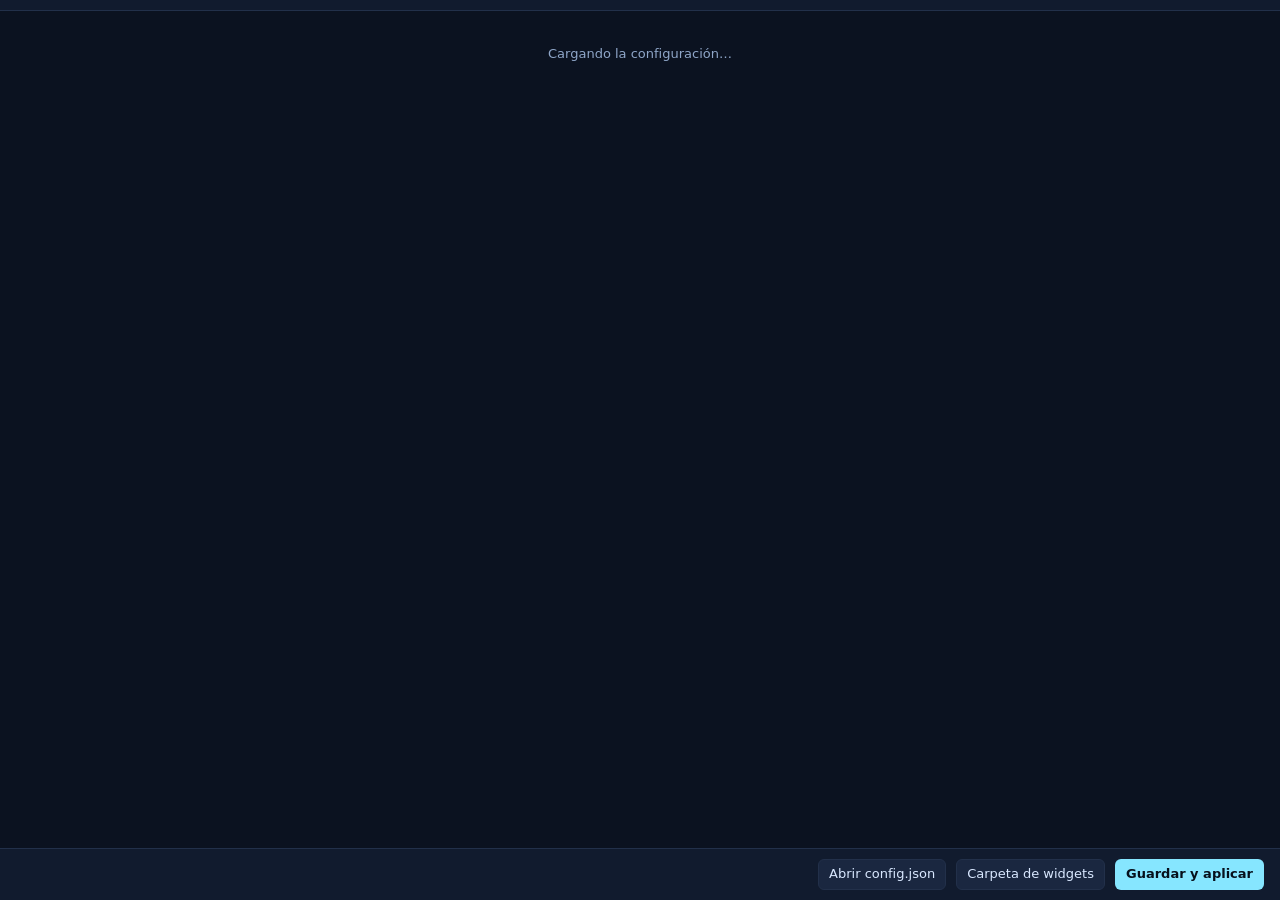
<file: src/Escritorio/integrados/ajustes/index.html>
<!doctype html>
<html lang="es">
<head>
  <meta charset="utf-8">
  <title>Configuración de Escritorio</title>
  <link rel="stylesheet" href="../comun/estilo.css">
  <script src="../comun/puente.js"></script>
  <style>
    :root { color-scheme: dark; --fondo: #0b1220; --panel: #111b2e; --borde: #22304a; --tinta: #d9e8ff; --tenue: #8fa6c8; --acento: #86e6ff; --sobre-acento: #06101c; --peligro: #ff8a98; --bien: #6ef0be; }
    * { box-sizing: border-box; }
    html, body { margin: 0; height: 100%; }
    body { background: var(--fondo); color: var(--tinta); font: 13px/1.45 "Segoe UI Variable Text", "Segoe UI", system-ui, sans-serif; display: grid; grid-template-rows: auto 1fr auto; }
    nav { display: flex; gap: 2px; padding: 10px 16px 0; border-bottom: 1px solid var(--borde); background: var(--panel); }
    nav button { font: inherit; color: var(--tenue); background: none; border: 0; border-bottom: 2px solid transparent; padding: 8px 12px; cursor: pointer; }
    nav button.activa { color: var(--tinta); border-bottom-color: var(--acento); }
    main { overflow-y: auto; padding: 16px; scrollbar-width: thin; }
    section[hidden] { display: none; }
    h2 { font-size: 15px; margin: 0 0 10px; }
    h3 { font-size: 13px; margin: 14px 0 6px; color: var(--tenue); font-weight: 600; letter-spacing: .04em; text-transform: uppercase; }
    p.nota { color: var(--tenue); margin: 4px 0 10px; }
    .tarjeta { background: var(--panel); border: 1px solid var(--borde); border-radius: 10px; padding: 12px 14px; margin-bottom: 10px; }
    .tarjeta header { display: flex; align-items: center; gap: 10px; margin-bottom: 8px; }
    .tarjeta header .titulo { flex: 1; font-weight: 600; font-size: 14px; }
    .fila { display: flex; flex-wrap: wrap; gap: 8px 14px; align-items: end; }
    label.campo { display: flex; flex-direction: column; gap: 3px; font-size: 11px; color: var(--tenue); }
    label.marca { display: flex; align-items: center; gap: 6px; font-size: 13px; color: var(--tinta); padding-bottom: 6px; }
    input[type=text], input[type=number], input[type=url], select { font: inherit; color: var(--tinta); background: #0a1322; border: 1px solid var(--borde); border-radius: 6px; padding: 5px 8px; min-width: 0; }
    input[type=number] { width: 84px; }
    input[type=text].corto { width: 110px; }
    input[type=text].medio { width: 180px; }
    input[type=text].largo { width: 100%; }
    input[type=color] { width: 36px; height: 29px; padding: 2px; border: 1px solid var(--borde); border-radius: 6px; background: #0a1322; }
    input[type=range] { accent-color: var(--acento); }
    input:focus, select:focus { outline: 2px solid var(--acento); outline-offset: 1px; }
    .insignia { font-size: 11px; padding: 2px 8px; border-radius: 999px; background: #1a2740; color: var(--tenue); white-space: nowrap; }
    button.boton { font: inherit; color: var(--tinta); background: #1a2740; border: 1px solid var(--borde); border-radius: 6px; padding: 5px 10px; cursor: pointer; }
    button.boton:hover { background: #22304a; }
    button.boton.primario { background: var(--acento); color: var(--sobre-acento); border-color: transparent; font-weight: 600; }
    button.boton.peligro { color: var(--peligro); }
    button.boton.chico { padding: 2px 7px; font-size: 12px; }
    .regla { display: grid; grid-template-columns: repeat(auto-fit, minmax(120px, 1fr)); gap: 6px 10px; padding: 8px 0; border-top: 1px solid var(--borde); }
    .regla:first-of-type { border-top: 0; }
    .regla .acciones { display: flex; align-items: end; justify-content: end; }
    ul.orden { list-style: none; margin: 0; padding: 0; display: flex; flex-direction: column; gap: 4px; }
    ul.orden li { display: flex; align-items: center; gap: 8px; }
    ul.orden li .nombre { flex: 1; }
    footer { display: flex; align-items: center; gap: 10px; padding: 10px 16px; border-top: 1px solid var(--borde); background: var(--panel); }
    footer .estado { flex: 1; color: var(--tenue); }
    footer .estado.ok { color: var(--bien); }
    footer .estado.error { color: var(--peligro); }
    code { background: #1a2740; padding: 1px 5px; border-radius: 4px; font-size: 12px; }
    .vacio { color: var(--tenue); padding: 10px 0; }
  </style>
</head>
<body>
  <nav id="pestanas"></nav>
  <main id="contenido"><p class="vacio">Cargando la configuración…</p></main>
  <footer>
    <span class="estado" id="estado"></span>
    <button class="boton" id="abrirJson" title="Para lo que no esté en este panel">Abrir config.json</button>
    <button class="boton" id="abrirCarpeta">Carpeta de widgets</button>
    <button class="boton primario" id="guardar">Guardar y aplicar</button>
  </footer>

  <script>
    const puente = window.chrome && window.chrome.webview;
    const enviar = m => { if (puente) puente.postMessage(m); };
    let datos = null, config = null;
    let pestana = localStorage.getItem('pestana') || 'general';

    const PESTANAS = [['general', 'General'], ['widgets', 'Widgets'], ['escritorios', 'Escritorios'], ['ventanas', 'Ventanas'], ['atajos', 'Atajos']];
    const DESCRIPCION_ATAJO = { alternar: 'Reproducir o pausar', siguiente: 'Siguiente pista', anterior: 'Pista anterior', libre: 'Escritorio libre', configuracion: 'Abrir esta configuración' };

    // ——— Ayudas para armar la página
    function el(etiqueta, atributos = {}, ...hijos) {
      const nodo = document.createElement(etiqueta);
      for (const [k, v] of Object.entries(atributos)) {
        if (k === 'class') nodo.className = v;
        else if (k.startsWith('on')) nodo.addEventListener(k.slice(2), v);
        else if (k === 'checked' || k === 'disabled' || k === 'hidden' || k === 'selected') nodo[k] = !!v;
        else if (k === 'value') nodo.value = v ?? '';
        else nodo.setAttribute(k, v);
      }
      for (const h of hijos.flat()) if (h !== null && h !== undefined) nodo.append(h.nodeType ? h : document.createTextNode(h));
      return nodo;
    }
    const campo = (texto, control) => el('label', { class: 'campo' }, texto, control);
    const marca = (texto, checked, oninput) => el('label', { class: 'marca' }, el('input', { type: 'checkbox', checked, onchange: e => oninput(e.target.checked) }), texto);
    const texto = (valor, oninput, clase = 'medio', extra = {}) => el('input', { type: 'text', class: clase, value: valor ?? '', oninput: e => oninput(e.target.value), ...extra });
    const numero = (valor, oninput, extra = {}) => el('input', { type: 'number', value: valor ?? '', oninput: e => oninput(e.target.value === '' ? null : Number(e.target.value)), ...extra });
    function selector(opciones, valor, onchange, vacio) {
      const s = el('select', { onchange: e => onchange(e.target.value === '' ? null : e.target.value) });
      if (vacio !== undefined) s.append(el('option', { value: '' }, vacio));
      const valores = opciones.map(o => String(o.valor));
      if (valor !== null && valor !== undefined && !valores.includes(String(valor))) s.append(el('option', { value: String(valor) }, String(valor)));
      for (const o of opciones) s.append(el('option', { value: String(o.valor) }, o.texto));
      s.value = valor === null || valor === undefined ? '' : String(valor);
      return s;
    }
    const opcionesLados = () => datos.lados.map(l => ({ valor: l, texto: l }));
    const opcionesPantallas = () => datos.pantallas.map(p => ({ valor: p.valor, texto: p.texto })).concat([{ valor: 'secundaria', texto: 'Secundaria (la primera que no es principal)' }, { valor: 'principal', texto: 'Principal' }].filter(x => !datos.pantallas.some(p => p.valor === x.valor)));
    const medidaATexto = m => m === null || m === undefined ? '' : String(m);
    const textoAMedida = t => { t = (t || '').trim(); if (!t) return null; if (/^\d+$/.test(t)) return Number(t); return t; };
    const normalizarMedida = t => t === '' ? null : t;

    // ——— Pintar
    function pintar() {
      const nav = document.getElementById('pestanas');
      nav.replaceChildren(...PESTANAS.map(([id, nombre]) => el('button', { class: id === pestana ? 'activa' : '', onclick: () => { pestana = id; localStorage.setItem('pestana', id); pintar(); } }, nombre)));
      const main = document.getElementById('contenido');
      const desplazamiento = main.scrollTop;
      main.replaceChildren({ general: pintarGeneral, widgets: pintarWidgets, escritorios: pintarEscritorios, ventanas: pintarVentanas, atajos: pintarAtajos }[pestana]());
      main.scrollTop = desplazamiento;
    }

    function pintarGeneral() {
      const s = el('section');
      s.append(el('h2', {}, 'General'));
      s.append(el('div', { class: 'tarjeta' },
        el('div', { class: 'fila' },
          campo('Pantalla de los widgets', selector(opcionesPantallas(), config.pantalla, v => config.pantalla = v ?? 'secundaria')),
          campo('Tema de los widgets', selector([{ valor: 'oscuro', texto: 'Oscuro' }, { valor: 'claro', texto: 'Claro' }, { valor: 'auto', texto: 'Como Windows' }], config.tema || 'oscuro', v => config.tema = v ?? 'oscuro')),
          marca('Iniciar con Windows', datos.inicioAutomatico, v => { datos.inicioAutomatico = v; enviar({ inicioAutomatico: v }); }),
          marca('Acceso directo en el escritorio de Windows', datos.accesoDirecto, v => { datos.accesoDirecto = v; enviar({ accesoDirecto: v }); }),
          marca('Acomodar las ventanas nuevas según las reglas', config.organizar.activo, v => config.organizar.activo = v),
          marca('Buscar versiones nuevas una vez al día', config.actualizaciones.automatico !== false, v => config.actualizaciones.automatico = v),
        ),
        el('p', { class: 'nota' }, datos.instalado ? `Instalado · versión ${datos.version}` : `Sin instalar (se ejecuta desde donde está) · versión ${datos.version}`),
      ));
      s.append(el('h3', {}, 'Reproductor y navegadores'));
      const navegadores = datos.navegadores || [];
      s.append(el('div', { class: 'tarjeta' },
        el('p', { class: 'nota' }, 'Para que lo que suena en un navegador (YouTube, por ejemplo) aparezca en el reproductor, el navegador tiene que publicarlo en los controles multimedia de Windows. Brave trae esa opción apagada; aquí se activa (con el navegador cerrado).'),
        navegadores.length === 0 ? el('p', { class: 'vacio' }, 'No se encontró ningún navegador basado en Chromium.') : null,
        el('div', { class: 'fila' },
          marca('Buscar en Internet la carátula cuando la app no la entrega', config.reproductor.caratulasEnLinea !== false, v => config.reproductor.caratulasEnLinea = v),
        ),
        el('p', { class: 'nota' }, 'Los navegadores mandan su propio logo si la página no publica carátula. Con esto, la app consulta iTunes (Apple) con el título y el artista, nada más, y muestra la carátula del álbum.'),
        ...navegadores.map(n => el('div', { class: 'fila' },
          el('span', { class: 'titulo' }, n.nombre),
          el('span', { class: 'insignia' }, { habilitado: 'Controles multimedia activos', deshabilitado: 'Controles multimedia desactivados', 'por-defecto': 'Opción sin fijar' }[n.estado] || n.estado),
          n.abierto ? el('span', { class: 'insignia' }, 'Abierto ahora') : null,
          el('button', { class: 'boton', disabled: n.estado === 'habilitado', onclick: () => { estado(`Activando en ${n.nombre}…`); enviar({ navegador: { habilitar: n.id } }); } }, n.estado === 'habilitado' ? 'Activo' : 'Activar'),
        )),
      ));
      s.append(el('h3', {}, 'Atenuar al hablar'));
      s.append(el('div', { class: 'tarjeta' },
        el('div', { class: 'fila' },
          marca('Bajar los demás programas mientras se mantiene Espacio sobre…', config.atenuar.activo, v => config.atenuar.activo = v),
          campo('Widget', selector(Object.keys(config.widgets).map(id => ({ valor: id, texto: config.widgets[id].titulo || id })), config.atenuar.widget, v => config.atenuar.widget = v ?? '')),
          campo(`Quedan al ${Math.round((config.atenuar.nivel ?? 0.25) * 100)} %`, el('input', { type: 'range', min: 0, max: 100, value: Math.round((config.atenuar.nivel ?? 0.25) * 100), oninput: e => { config.atenuar.nivel = Number(e.target.value) / 100; e.target.parentElement.firstChild.textContent = `Quedan al ${e.target.value} %`; } })),
        ),
        el('p', { class: 'nota' }, 'Pensado para el Gran Sabio: al grabar, la música y los juegos bajan; al soltar, vuelven.'),
      ));
      return s;
    }

    function pintarWidgets() {
      const s = el('section');
      s.append(el('h2', {}, 'Widgets'));
      s.append(el('p', { class: 'nota' }, 'Los tamaños van en píxeles a escala 100 %; la app los ajusta a la escala de cada pantalla. Alto 0 = todo el alto disponible.'));
      for (const [id, w] of Object.entries(config.widgets)) {
        const tipo = w.integrado ? `Incluido: ${w.integrado}` : w.archivo ? `Archivo: ${w.archivo}` : w.url ? `Dirección: ${w.url}` : 'Sin contenido';
        const t = el('div', { class: 'tarjeta' },
          el('header', {},
            el('input', { type: 'checkbox', checked: w.activo !== false, title: 'Activo', onchange: e => w.activo = e.target.checked }),
            el('span', { class: 'titulo' }, texto(w.titulo, v => w.titulo = v, 'medio', { placeholder: id })),
            el('span', { class: 'insignia' }, tipo),
            el('button', { class: 'boton chico peligro', onclick: () => { if (confirm(`¿Quitar el widget «${w.titulo || id}»?`)) { delete config.widgets[id]; quitarDeEscritorios(id); pintar(); } } }, 'Quitar'),
          ),
          el('div', { class: 'fila' },
            campo('Ancho', numero(w.ancho ?? 400, v => w.ancho = v ?? 400, { min: 100 })),
            campo('Alto', numero(w.alto ?? 0, v => w.alto = v ?? 0, { min: 0 })),
            campo('Lado', selector(opcionesLados(), w.lado || 'derecha', v => w.lado = v ?? 'derecha')),
            campo('Pantalla', selector(opcionesPantallas(), w.pantalla ?? null, v => { if (v === null) delete w.pantalla; else w.pantalla = v; }, 'La de los widgets')),
            marca('Fijo (sin marco, al fondo)', w.fijo !== false, v => w.fijo = v),
            campo('Fondo', el('input', { type: 'color', value: /^#[0-9a-f]{6}$/i.test(w.fondo || '') ? w.fondo : '#0b1220', oninput: e => w.fondo = e.target.value })),
            w.integrado === 'reproductor' ? campo('Diseño', selector(datos.disenos.map(d => ({ valor: d, texto: d })), (w.opciones || {}).diseno || 'tarjeta', v => { w.opciones = w.opciones || {}; w.opciones.diseno = v ?? 'tarjeta'; })) : null,
            w.integrado === 'reloj' ? campo('Formato', selector([{ valor: '24', texto: '24 horas' }, { valor: '12', texto: '12 horas' }], (w.opciones || {}).formato || '24', v => { w.opciones = w.opciones || {}; w.opciones.formato = v ?? '24'; })) : null,
            w.integrado === 'reloj' ? marca('Segundos', (w.opciones || {}).segundos === 'si', v => { w.opciones = w.opciones || {}; w.opciones.segundos = v ? 'si' : 'no'; }) : null,
            w.integrado === 'reloj' ? marca('Fecha', (w.opciones || {}).fecha !== 'no', v => { w.opciones = w.opciones || {}; w.opciones.fecha = v ? 'si' : 'no'; }) : null,
            w.integrado === 'notas' ? campo('Archivo donde se guardan (vacío = carpeta de datos; puede ser OneDrive)', texto((w.opciones || {}).archivo, v => { w.opciones = w.opciones || {}; if (v.trim()) w.opciones.archivo = v.trim(); else delete w.opciones.archivo; }, 'largo', { placeholder: '%OneDrive%\\Notas\\escritorio.txt' })) : null,
            w.url ? campo('Programa que lo inicia si no responde', texto(w.iniciar, v => w.iniciar = v, 'largo', { placeholder: 'C:\\…\\iniciar.bat' })) : null,
          ),
        );
        s.append(t);
      }
      s.append(el('h3', {}, 'Agregar'));
      const faltan = datos.incluidos.filter(i => !Object.values(config.widgets).some(w => w.integrado === i.integrado));
      const selIncluido = selector(faltan.map(i => ({ valor: i.id, texto: i.titulo || i.id })), faltan[0] ? faltan[0].id : null, () => {});
      const archivo = texto('', () => {}, 'medio', { placeholder: 'notas/index.html' });
      const url = texto('', () => {}, 'medio', { placeholder: 'http://localhost:1234' });
      s.append(el('div', { class: 'tarjeta' }, el('div', { class: 'fila' },
        campo('Widget incluido', selIncluido),
        el('button', { class: 'boton', disabled: faltan.length === 0, onclick: () => { const i = faltan.find(f => f.id === selIncluido.value); if (i) agregarWidget(i.id, { ...i.plantilla }); } }, '+ Agregar'),
        campo('Widget propio (archivo dentro de la carpeta de widgets)', archivo),
        el('button', { class: 'boton', onclick: () => { const v = archivo.value.trim(); if (v) agregarWidget(v.split('/')[0].replace(/\W+/g, '-') || 'widget', { titulo: v.split('/')[0], archivo: v, ancho: 320, alto: 240, lado: 'centro' }); } }, '+ Agregar'),
        campo('Dirección web', url),
        el('button', { class: 'boton', onclick: () => { const v = url.value.trim(); if (v) agregarWidget('web', { titulo: 'Web', url: v, ancho: 480, alto: 0, lado: 'derecha' }); } }, '+ Agregar'),
      )));
      return s;
    }
    function agregarWidget(idDeseado, ajustes) {
      let id = idDeseado; for (let n = 2; config.widgets[id]; n++) id = `${idDeseado}-${n}`;
      config.widgets[id] = ajustes;
      pintar();
    }
    function quitarDeEscritorios(id) {
      for (const e of Object.values(config.escritorios)) if (e.widgets && id in e.widgets) delete e.widgets[id];
      if (config.atenuar.widget === id) config.atenuar.widget = '';
    }

    function pintarEscritorios() {
      const s = el('section');
      s.append(el('h2', {}, 'Escritorios'));
      s.append(el('p', { class: 'nota' }, 'Cada escritorio dice qué widgets se ven (y en qué orden, si van apilados) y dónde van las ventanas de otros programas. Se cambia desde la bandeja, con su atajo, o solo al abrirse uno de sus programas.'));
      for (const [id, e] of Object.entries(config.escritorios)) {
        const todos = !e.widgets;
        const t = el('div', { class: 'tarjeta' },
          el('header', {},
            el('span', { class: 'titulo' }, texto(e.titulo, v => e.titulo = v, 'medio', { placeholder: id })),
            el('span', { class: 'insignia' }, id === datos.escritorioActual ? 'Activo ahora' : `id: ${id}`),
            el('button', { class: 'boton chico peligro', onclick: () => { if (confirm(`¿Quitar el escritorio «${e.titulo || id}»?`)) { delete config.escritorios[id]; pintar(); } } }, 'Quitar'),
          ),
          el('div', { class: 'fila' },
            campo('Atajo de teclado', texto(e.atajo, v => e.atajo = v || null, 'corto', { placeholder: 'Ctrl+Alt+1' })),
            campo('Pantalla de los widgets', selector(opcionesPantallas(), e.pantalla ?? null, v => { if (v === null) delete e.pantalla; else e.pantalla = v; }, 'La general')),
            campo('Apilar los widgets', selector([{ valor: 'derecha', texto: 'En columna a la derecha' }, { valor: 'izquierda', texto: 'En columna a la izquierda' }], e.apilar ?? null, v => { if (v === null) delete e.apilar; else e.apilar = v; }, 'No: cada uno en su lado')),
            campo('Se activa solo al abrir (programas separados por coma)', texto((e.activarCon || []).join(', '), v => { const lista = v.split(',').map(x => x.trim()).filter(Boolean); if (lista.length) e.activarCon = lista; else delete e.activarCon; }, 'largo', { placeholder: 'League of Legends.exe, VALORANT-Win64-Shipping.exe' })),
          ),
          el('h3', {}, 'Fondos de pantalla de este escritorio'),
          el('div', { class: 'fila' }, datos.pantallas.map(p => campo(`${p.texto}: imagen (vacío = no cambiar)`, texto((e.fondos || {})[p.valor], v => { e.fondos = e.fondos || {}; if (v.trim()) e.fondos[p.valor] = v.trim(); else delete e.fondos[p.valor]; if (Object.keys(e.fondos).length === 0) delete e.fondos; }, 'medio', { placeholder: 'C:\\Imágenes\\fondo.jpg' })))),
          el('h3', {}, 'Widgets de este escritorio'),
          marca('Todos los widgets activos, cada uno en su lado', todos, v => { if (v) delete e.widgets; else e.widgets = Object.fromEntries(Object.keys(config.widgets).map(w => [w, true])); pintar(); }),
          todos ? null : listaOrdenada(e),
          el('h3', {}, 'Ventanas de otros programas en este escritorio'),
          tablaReglas(e.ventanas = e.ventanas || []),
        );
        s.append(t);
      }
      const nuevo = texto('', () => {}, 'corto', { placeholder: 'juego' });
      s.append(el('div', { class: 'tarjeta' }, el('div', { class: 'fila' },
        campo('Nuevo escritorio (id corto, sin espacios)', nuevo),
        el('button', { class: 'boton', onclick: () => { const id = nuevo.value.trim().toLowerCase().replace(/[^a-z0-9-]+/g, '-'); if (!id || config.escritorios[id]) return; config.escritorios[id] = { titulo: nuevo.value.trim(), apilar: 'derecha', ventanas: [] }; pintar(); } }, '+ Crear'),
      )));
      return s;
    }
    function listaOrdenada(e) {
      const orden = Object.keys(e.widgets).filter(id => id in config.widgets).concat(Object.keys(config.widgets).filter(id => !(id in e.widgets)));
      const ul = el('ul', { class: 'orden' });
      orden.forEach((id, i) => {
        const entrada = e.widgets[id];
        const visible = entrada === true || (entrada && typeof entrada === 'object' && entrada.visible !== false);
        ul.append(el('li', {},
          el('input', { type: 'checkbox', checked: visible, onchange: ev => {
            if (ev.target.checked) e.widgets[id] = (entrada && typeof entrada === 'object') ? { ...entrada, visible: true } : true;
            else delete e.widgets[id];
            reordenar(e, orden);
          } }),
          el('span', { class: 'nombre' }, config.widgets[id].titulo || id),
          el('button', { class: 'boton chico', disabled: i === 0, onclick: () => { [orden[i - 1], orden[i]] = [orden[i], orden[i - 1]]; reordenar(e, orden); pintar(); } }, '↑'),
          el('button', { class: 'boton chico', disabled: i === orden.length - 1, onclick: () => { [orden[i + 1], orden[i]] = [orden[i], orden[i + 1]]; reordenar(e, orden); pintar(); } }, '↓'),
        ));
      });
      return ul;
    }
    function reordenar(e, orden) {
      const nuevo = {};
      for (const id of orden) if (id in e.widgets) nuevo[id] = e.widgets[id];
      e.widgets = nuevo;
    }

    function pintarVentanas() {
      const s = el('section');
      s.append(el('h2', {}, 'Ventanas de otros programas'));
      s.append(el('p', { class: 'nota' }, 'Reglas generales: valen en todos los escritorios (las de un escritorio mandan sobre estas). Lo más fácil es usar «Recordar dónde está…» desde la bandeja; aquí se afinan.'));
      s.append(el('div', { class: 'tarjeta' }, tablaReglas(config.organizar.reglas = config.organizar.reglas || [])));
      return s;
    }
    function tablaReglas(reglas) {
      const caja = el('div');
      if (reglas.length === 0) caja.append(el('p', { class: 'vacio' }, 'Sin reglas.'));
      reglas.forEach((r, i) => caja.append(el('div', { class: 'regla' },
        campo('Programa (.exe)', texto(r.programa, v => r.programa = v, 'medio', { placeholder: 'Discord.exe' })),
        campo('Solo si el título contiene', texto(r.titulo, v => r.titulo = v || null)),
        campo('Pantalla', selector(opcionesPantallas(), r.pantalla ?? 'secundaria', v => r.pantalla = v ?? 'secundaria')),
        campo('Lado', selector(opcionesLados(), r.lado ?? null, v => r.lado = v, 'Centro')),
        campo('Ancho (px o %)', texto(medidaATexto(r.ancho), v => r.ancho = textoAMedida(v), 'corto', { placeholder: '100%' })),
        campo('Alto (px o %)', texto(medidaATexto(r.alto), v => r.alto = textoAMedida(v), 'corto', { placeholder: '100%' })),
        campo('X exacta', numero(r.x, v => r.x = v)),
        campo('Y exacta', numero(r.y, v => r.y = v)),
        marca('Maximizar', !!r.maximizar, v => r.maximizar = v),
        campo('Abrir al entrar al escritorio (ruta o acceso directo)', texto(r.abrir, v => r.abrir = v || null, 'largo')),
        el('div', { class: 'acciones' }, el('button', { class: 'boton chico peligro', onclick: () => { reglas.splice(i, 1); pintar(); } }, 'Quitar')),
      )));
      caja.append(el('button', { class: 'boton', onclick: () => { reglas.push({ programa: '', pantalla: 'secundaria' }); pintar(); } }, '+ Regla'));
      return caja;
    }

    function pintarAtajos() {
      const s = el('section');
      s.append(el('h2', {}, 'Atajos de teclado'));
      s.append(el('p', { class: 'nota' }, 'Valen en todo Windows. Se escriben como ', el('code', {}, 'Ctrl+Alt+P'), ', ', el('code', {}, 'Win+Shift+F5'), ' o ', el('code', {}, 'Ctrl+Espacio'), '. Las letras y números necesitan Ctrl, Alt, Shift o Win. El atajo de cada escritorio se pone en su pestaña.'));
      const t = el('div', { class: 'tarjeta' });
      const atajo = (clave, etiqueta) => el('div', { class: 'fila' }, campo(etiqueta, texto(config.atajos[clave], v => { if (v.trim()) config.atajos[clave] = v.trim(); else delete config.atajos[clave]; }, 'corto')));
      for (const accion of datos.acciones) t.append(atajo(accion, DESCRIPCION_ATAJO[accion] || accion));
      s.append(t);
      s.append(el('h3', {}, 'Traer un widget al frente'));
      s.append(el('p', { class: 'nota' }, 'Lo pone encima de las demás ventanas y con el foco: útil para hablarle al Gran Sabio con Espacio desde cualquier lugar.'));
      const t2 = el('div', { class: 'tarjeta' });
      for (const [id, w] of Object.entries(config.widgets)) t2.append(atajo(`activar:${id}`, w.titulo || id));
      s.append(t2);
      return s;
    }

    // ——— Guardar
    function limpiar(objeto) {
      // Quita nulos y textos vacíos para que config.json quede corto; conserva false y 0.
      if (Array.isArray(objeto)) return objeto.map(limpiar);
      if (objeto && typeof objeto === 'object') {
        const salida = {};
        for (const [k, v] of Object.entries(objeto)) { const l = limpiar(v); if (l !== null && l !== undefined && l !== '') salida[k] = l; }
        return salida;
      }
      return objeto;
    }
    function estado(texto, clase = '') { const e = document.getElementById('estado'); e.textContent = texto; e.className = `estado ${clase}`; }
    document.getElementById('guardar').addEventListener('click', () => { estado('Guardando…'); enviar({ guardar: limpiar(config) }); });
    document.getElementById('abrirJson').addEventListener('click', () => enviar({ accion: 'abrirJson' }));
    document.getElementById('abrirCarpeta').addEventListener('click', () => enviar({ accion: 'abrirCarpeta' }));
    addEventListener('keydown', e => { if (e.ctrlKey && e.key === 's') { e.preventDefault(); document.getElementById('guardar').click(); } });

    if (puente) puente.addEventListener('message', e => {
      const d = e.data;
      if (!d || typeof d !== 'object') return;
      if (d.tipo === 'ajustes') {
        datos = d; config = d.config;
        config.widgets = config.widgets || {}; config.escritorios = config.escritorios || {}; config.organizar = config.organizar || { activo: true, reglas: [] };
        config.atajos = config.atajos || {}; config.atenuar = config.atenuar || { activo: true, widget: 'gran-sabio', nivel: 0.25 };
        config.actualizaciones = config.actualizaciones || { automatico: true };
        config.reproductor = config.reproductor || { caratulasEnLinea: true };
        pintar();
        estado('');
      } else if (d.tipo === 'guardado') {
        estado(d.ok ? 'Guardado y aplicado.' : `No se guardó: ${d.error}`, d.ok ? 'ok' : 'error');
        if (d.ok) enviar({ pedir: 'ajustes' });
      } else if (d.tipo === 'navegador') {
        estado(d.mensaje, d.ok ? 'ok' : 'error');
      }
    });
    enviar({ pedir: 'ajustes' });
  </script>
</body>
</html>
</file>
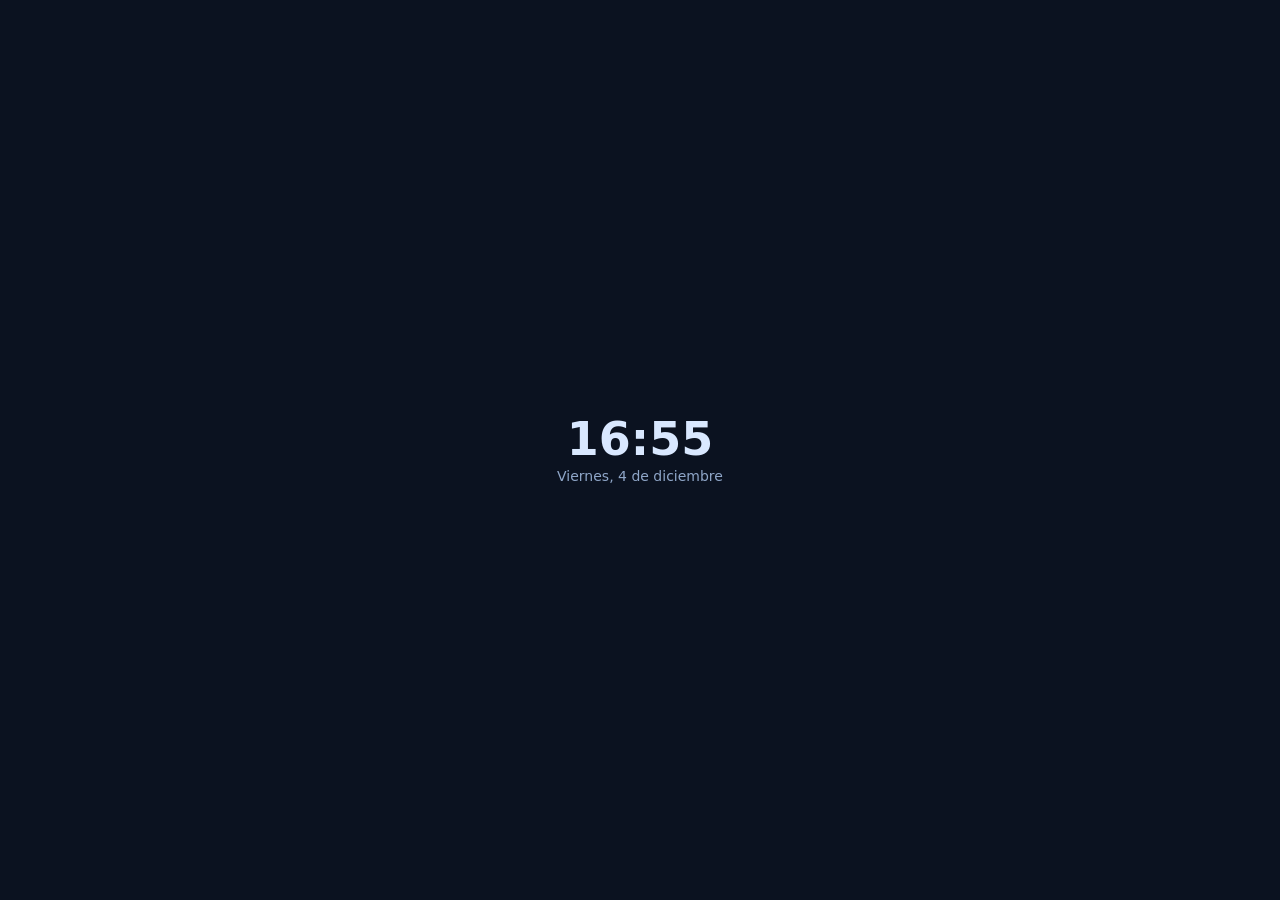
<file: src/Escritorio/integrados/reloj/index.html>
<!doctype html>
<html lang="es">
<head>
  <meta charset="utf-8">
  <title>Reloj</title>
  <link rel="stylesheet" href="../comun/estilo.css">
  <script src="../comun/puente.js"></script>
  <style>
    body { display: grid; place-content: center; text-align: center; gap: 2px; padding: 8px 12px; }
    .hora { font-family: var(--fuente-titulo); font-size: 46px; font-weight: 600; line-height: 1.1; font-variant-numeric: tabular-nums; }
    .hora small { font-size: .4em; font-weight: 500; color: var(--tenue); margin-left: 6px; letter-spacing: .04em; }
    .fecha { font-size: 14px; color: var(--tenue); }
    .fecha[hidden] { display: none; }
  </style>
</head>
<body>
  <div class="hora" id="hora">--:--</div>
  <div class="fecha" id="fecha"></div>
  <script>
    // Opciones (config.json → "opciones"): formato 24|12, segundos si|no, fecha si|no.
    const formato12 = Escritorio.opcion('formato', '24') === '12';
    const conSegundos = Escritorio.opcion('segundos', 'no') === 'si';
    const conFecha = Escritorio.opcion('fecha', 'si') !== 'no';
    const fHora = new Intl.DateTimeFormat('es', { hour: '2-digit', minute: '2-digit', ...(conSegundos ? { second: '2-digit' } : {}), hour12: formato12 });
    const fFecha = new Intl.DateTimeFormat('es', { weekday: 'long', day: 'numeric', month: 'long' });
    document.getElementById('fecha').hidden = !conFecha;

    function actualizar() {
      const ahora = new Date();
      const partes = fHora.formatToParts(ahora);
      const hora = partes.filter(p => p.type !== 'dayPeriod' && !(p.type === 'literal' && p.value.trim() === '')).map(p => p.value).join('').trim();
      const periodo = partes.find(p => p.type === 'dayPeriod');
      const caja = document.getElementById('hora');
      caja.textContent = formato12 && hora.startsWith('0') ? hora.slice(1) : hora;
      if (periodo) { const s = document.createElement('small'); s.textContent = periodo.value.replace(/\.\s?/g, '').toUpperCase(); caja.append(s); }
      if (conFecha) { const fecha = fFecha.format(ahora); document.getElementById('fecha').textContent = fecha.charAt(0).toUpperCase() + fecha.slice(1); }
      setTimeout(actualizar, (conSegundos ? 1000 : 60000 - ahora.getSeconds() * 1000) - ahora.getMilliseconds() + 5);
    }
    actualizar();
  </script>
</body>
</html>
</file>
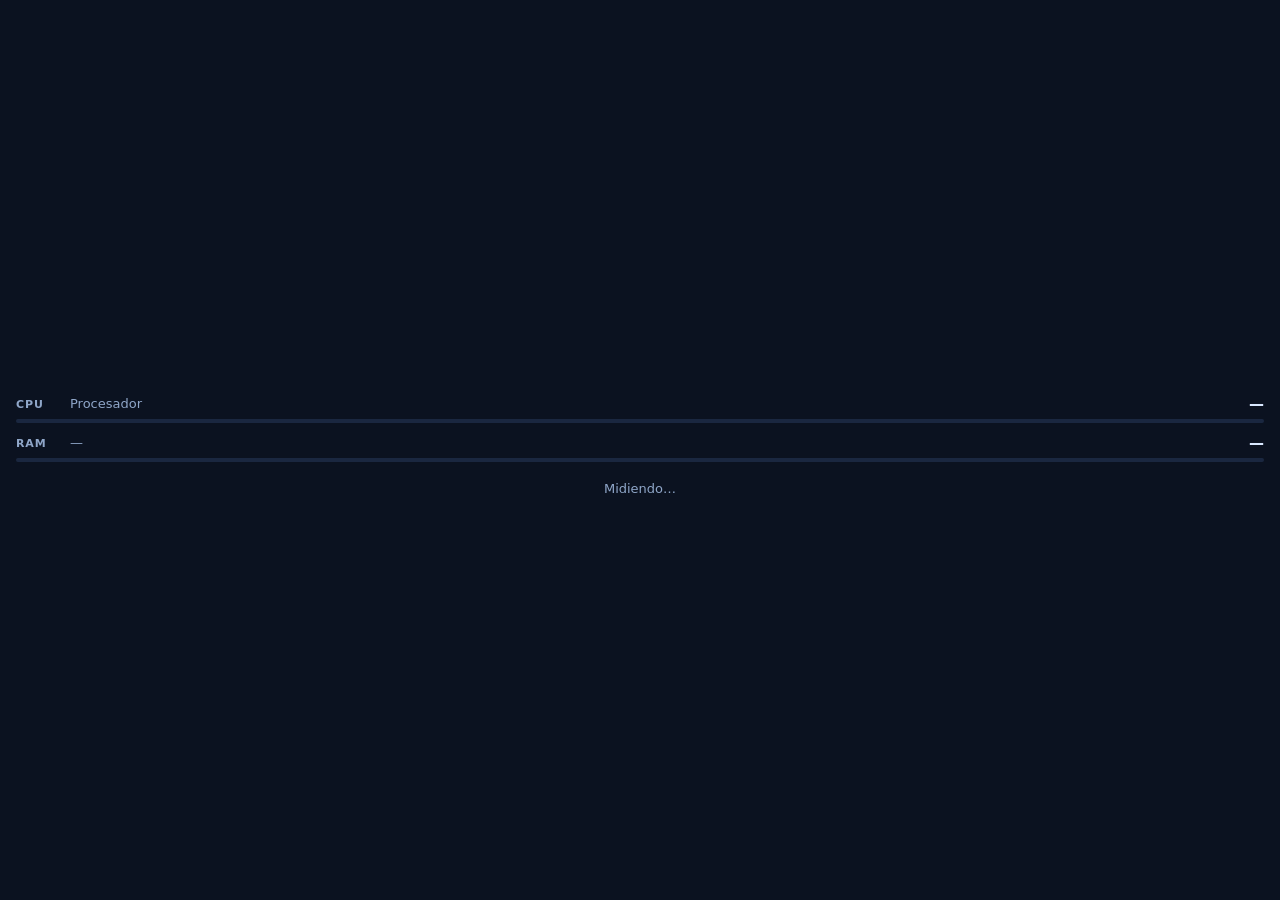
<file: src/Escritorio/integrados/rendimiento/index.html>
<!doctype html>
<html lang="es">
<head>
  <meta charset="utf-8">
  <title>Rendimiento</title>
  <link rel="stylesheet" href="../comun/estilo.css">
  <script src="../comun/puente.js"></script>
  <style>
    body { padding: 12px 16px; display: flex; flex-direction: column; gap: 10px; justify-content: center; }
    .fila { display: grid; grid-template-columns: 44px minmax(0, 1fr) auto; align-items: center; column-gap: 10px; row-gap: 4px; }
    .fila[hidden] { display: none; }
    .fila .barra { grid-column: 1 / 4; }
    .detalle { color: var(--tenue); white-space: nowrap; overflow: hidden; text-overflow: ellipsis; font-variant-numeric: tabular-nums; }
  </style>
</head>
<body>
  <div class="fila" id="cpu"><span class="encabezado">CPU</span><span class="detalle">Procesador</span><span class="valor">—</span><div class="barra"><i></i></div></div>
  <div class="fila" id="ram"><span class="encabezado">RAM</span><span class="detalle">—</span><span class="valor">—</span><div class="barra"><i></i></div></div>
  <div class="fila" id="gpu" hidden><span class="encabezado">GPU</span><span class="detalle">—</span><span class="valor">—</span><div class="barra"><i></i></div></div>
  <p class="vacio" id="vacio">Midiendo…</p>

  <script>
    const gb = bytes => (bytes / 1073741824).toFixed(1);

    function pintar(id, porcentaje, detalle, valor) {
      const fila = document.getElementById(id);
      fila.hidden = false;
      fila.className = 'fila' + (porcentaje >= 90 ? ' alto' : porcentaje >= 70 ? ' medio' : '');
      fila.querySelector('.detalle').textContent = detalle;
      fila.querySelector('.valor').textContent = valor;
      fila.querySelector('.barra i').style.width = `${Math.max(0, Math.min(100, porcentaje || 0))}%`;
    }

    Escritorio.al('rendimiento', d => {
      document.getElementById('vacio').hidden = true;
      if (Number.isFinite(d.cpu)) pintar('cpu', d.cpu, 'Procesador', `${d.cpu} %`);
      if (d.ram) {
        const uso = (d.ram.usada / d.ram.total) * 100;
        pintar('ram', uso, `${gb(d.ram.usada)} de ${gb(d.ram.total)} GB`, `${Math.round(uso)} %`);
      }
      if (d.gpu) {
        // El nombre completo va en el título; en la fila, lo que cambia: VRAM y temperatura.
        const partes = [];
        if (d.gpu.vram) partes.push(`VRAM ${gb(d.gpu.vram.usada)} de ${gb(d.gpu.vram.total)} GB`);
        if (d.gpu.temperatura) partes.push(`${d.gpu.temperatura} °C`);
        const nombre = (d.gpu.nombre || 'GPU').replace(/^NVIDIA (GeForce )?/i, '');
        pintar('gpu', d.gpu.uso, partes.join(' · ') || nombre, `${d.gpu.uso} %`);
        document.getElementById('gpu').title = d.gpu.nombre || '';
      } else {
        document.getElementById('gpu').hidden = true;
      }
    });
    Escritorio.pedir('rendimiento');
  </script>
</body>
</html>
</file>
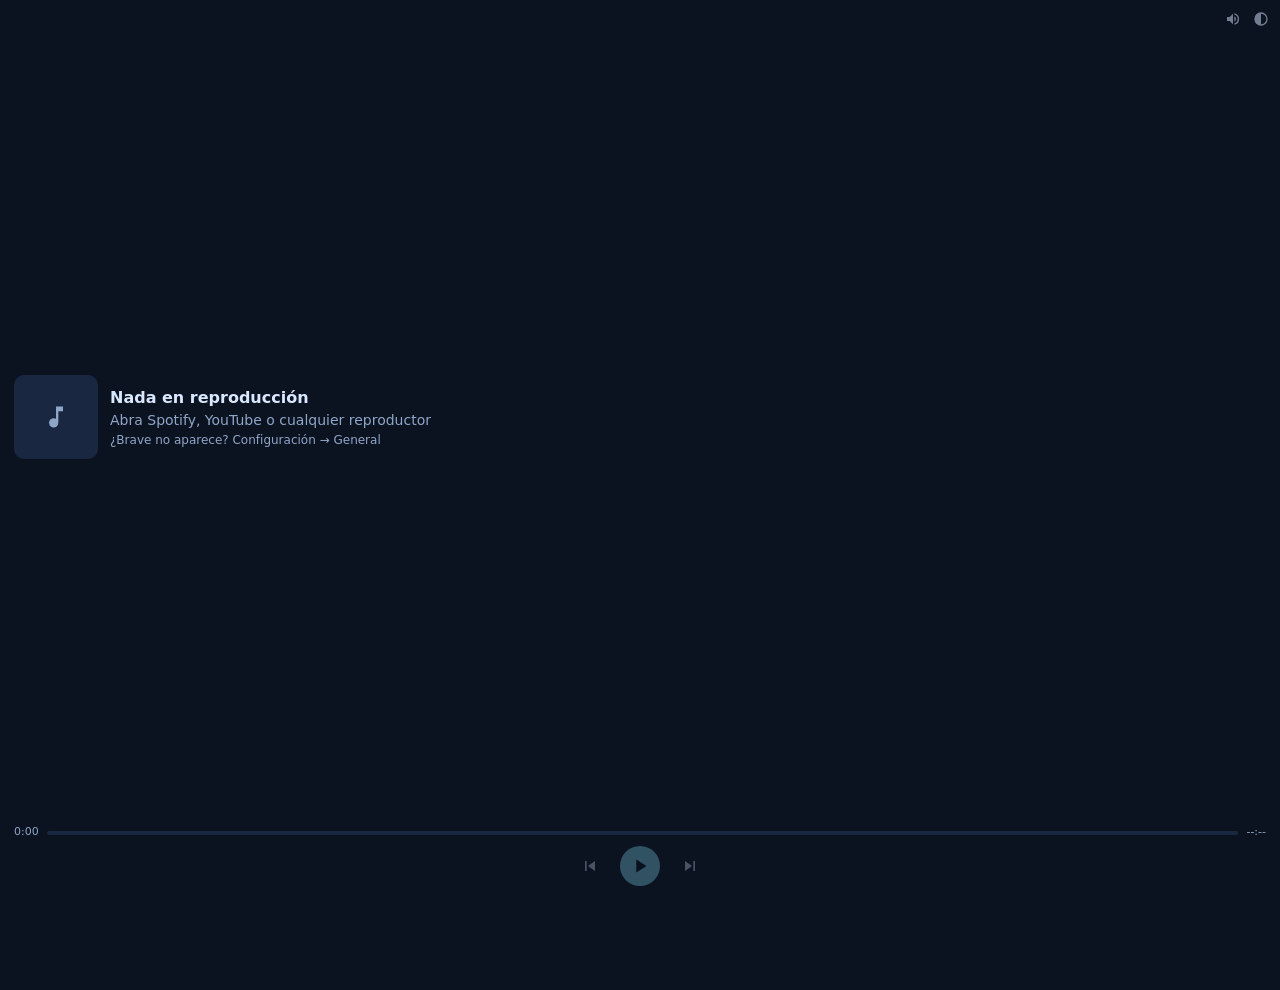
<file: src/Escritorio/integrados/reproductor/index.html>
<!doctype html>
<html lang="es">
<head>
  <meta charset="utf-8">
  <title>Reproductor</title>
  <link rel="stylesheet" href="../comun/estilo.css">
  <script src="../comun/puente.js"></script>
  <style>
    :root {
      color-scheme: dark;
      --fondo: #0b1220; --tinta: #d9e8ff; --tenue: #8fa6c8; --pista: #1a2740;
      --acento: #86e6ff; --sobre-acento: #06101c; --radio: 10px;
      --fuente: "Segoe UI Variable Text", "Segoe UI", system-ui, sans-serif;
    }
    * { box-sizing: border-box; }
    html, body { margin: 0; height: 100%; }
    body {
      position: relative; overflow: hidden; background: var(--fondo); color: var(--tinta);
      font: 14px/1.35 var(--fuente); cursor: default; user-select: none;
    }
    button { font: inherit; color: inherit; background: none; border: 0; padding: 0; cursor: pointer; }
    button:disabled { opacity: .3; cursor: default; }
    svg { display: block; fill: currentColor; }

    /* ——— Estructura común ——— */
    .fondo { position: absolute; inset: -10%; background: center / cover no-repeat; filter: blur(28px) saturate(1.3); opacity: 0; transition: opacity .6s; pointer-events: none; }
    .fondo.con-arte { opacity: .18; }
    [data-diseno="minimo"] .fondo.con-arte { opacity: .12; }
    .reproductor {
      position: absolute; inset: 0; display: grid; padding: 14px; gap: 6px 12px;
      grid-template-columns: auto minmax(0, 1fr); grid-template-rows: minmax(0, 1fr) auto auto;
      grid-template-areas: "arte info" "linea linea" "controles controles";
    }
    .arte { grid-area: arte; position: relative; width: 84px; height: 84px; border-radius: var(--radio); overflow: hidden; background: var(--pista); align-self: center; }
    .arte img { width: 100%; height: 100%; object-fit: cover; display: block; }
    .arte img[hidden] { display: none; }
    .sin-arte { position: absolute; inset: 0; display: grid; place-items: center; color: var(--tenue); }
    .arte img:not([hidden]) + .sin-arte { display: none; }
    .info { grid-area: info; min-width: 0; display: flex; flex-direction: column; justify-content: center; gap: 2px; }
    .fuente { font-size: 11px; letter-spacing: .08em; text-transform: uppercase; color: var(--tenue); display: flex; align-items: center; gap: 6px; }
    .fuente select { font: inherit; color: inherit; background: transparent; border: 0; padding: 0 18px 0 0; letter-spacing: inherit; text-transform: inherit; cursor: pointer; max-width: 100%; appearance: none; background: url('data:image/svg+xml;utf8,<svg xmlns="http://www.w3.org/2000/svg" viewBox="0 0 24 24" fill="%238fa6c8"><path d="M7 10l5 5 5-5z"/></svg>') right center / 16px no-repeat; }
    .fuente .medida { position: absolute; visibility: hidden; white-space: nowrap; font-size: 11px; letter-spacing: .08em; text-transform: uppercase; }
    .fuente select option { background: var(--fondo); color: var(--tinta); text-transform: none; letter-spacing: 0; }
    .titulo { font-weight: 600; font-size: 16px; white-space: nowrap; overflow: hidden; }
    .titulo span { display: inline-block; }
    .titulo.largo span { animation: desplazar 14s ease-in-out infinite; }
    @keyframes desplazar { 0%, 15% { transform: translateX(0); } 85%, 100% { transform: translateX(var(--d)); } }
    .artista, .album { color: var(--tenue); white-space: nowrap; overflow: hidden; text-overflow: ellipsis; }
    .album { font-size: 12px; }
    .linea { grid-area: linea; display: grid; grid-template-columns: auto minmax(0, 1fr) auto; gap: 8px; align-items: center; font-size: 11px; color: var(--tenue); font-variant-numeric: tabular-nums; }
    .barra { height: 4px; border-radius: 2px; background: var(--pista); position: relative; cursor: pointer; }
    .barra::before { content: ""; position: absolute; inset: -8px 0; }  /* zona de clic más alta */
    .barra i { position: absolute; top: 0; bottom: 0; left: 0; width: 0; border-radius: 2px; background: var(--acento); }
    .controles { grid-area: controles; display: flex; justify-content: center; align-items: center; gap: 14px; }
    .controles button { width: 32px; height: 32px; border-radius: 50%; display: grid; place-items: center; }
    .controles button:not(:disabled):hover { background: rgba(255, 255, 255, .08); }
    #alternar { width: 40px; height: 40px; background: var(--acento); color: var(--sobre-acento); }
    #alternar:not(:disabled):hover { background: var(--acento); filter: brightness(1.1); }
    .icono-pausa, [data-estado="reproduciendo"] .icono-play { display: none; }
    [data-estado="reproduciendo"] .icono-pausa { display: block; }
    .extras { position: absolute; top: 6px; right: 6px; display: flex; gap: 2px; opacity: .5; transition: opacity .2s; }
    body:hover .extras { opacity: .9; }
    .extras button { width: 26px; height: 26px; border-radius: 6px; display: grid; place-items: center; }
    .extras button:hover { background: rgba(255, 255, 255, .1); }
    .eq { display: none; }

    /* ——— Diseño: vinilo ——— */
    [data-diseno="vinilo"] { --fondo: #15100e; --tinta: #f6e9dc; --tenue: #a8927f; --pista: #2a211d; --acento: #ffb86b; --sobre-acento: #1a120c; }
    [data-diseno="vinilo"] .arte { width: 104px; height: 104px; border-radius: 50%; background: radial-gradient(circle, #2a2a2a 0 22%, #0d0d0d 23% 100%); overflow: visible; }
    [data-diseno="vinilo"] .arte::before { content: ""; position: absolute; inset: 0; border-radius: 50%; background: repeating-radial-gradient(circle, rgba(255, 255, 255, .06) 0 1px, transparent 1px 4px); pointer-events: none; }
    [data-diseno="vinilo"] .arte img, [data-diseno="vinilo"] .sin-arte { position: absolute; inset: 20%; width: 60%; height: 60%; border-radius: 50%; }
    [data-diseno="vinilo"] .arte::after { content: ""; position: absolute; inset: 47%; border-radius: 50%; background: var(--fondo); }
    [data-diseno="vinilo"][data-estado="reproduciendo"] .arte { animation: girar 5s linear infinite; }
    @keyframes girar { to { transform: rotate(360deg); } }
    [data-diseno="vinilo"] .titulo { font-family: Georgia, "Times New Roman", serif; font-size: 17px; }
    [data-diseno="vinilo"] .barra i { background: linear-gradient(90deg, #d98b4a, var(--acento)); }

    /* ——— Diseño: mínimo (una sola fila) ——— */
    [data-diseno="minimo"] .reproductor {
      padding: 8px 10px; gap: 0 10px; align-items: center;
      grid-template-columns: auto minmax(0, 1fr) auto; grid-template-rows: 1fr; grid-template-areas: "arte info controles";
    }
    [data-diseno="minimo"] .arte { width: 40px; height: 40px; border-radius: 6px; }
    [data-diseno="minimo"] .titulo { font-size: 14px; }
    [data-diseno="minimo"] .artista { font-size: 12px; }
    [data-diseno="minimo"] .album, [data-diseno="minimo"] .fuente, [data-diseno="minimo"] #anterior, [data-diseno="minimo"] .linea span { display: none; }
    [data-diseno="minimo"] .linea { position: absolute; left: 0; right: 0; bottom: 0; display: block; }
    [data-diseno="minimo"] .barra { height: 3px; border-radius: 0; background: transparent; }
    [data-diseno="minimo"] .controles { gap: 2px; margin-right: 54px; }
    [data-diseno="minimo"] #alternar { width: 32px; height: 32px; }
    [data-diseno="minimo"] .extras { top: 50%; transform: translateY(-50%); }

    /* ——— Diseño: portada (la carátula de fondo) ——— */
    [data-diseno="portada"] { --tinta: #fff; --tenue: rgba(255, 255, 255, .72); --pista: rgba(255, 255, 255, .25); --acento: #fff; --sobre-acento: #111; }
    [data-diseno="portada"] .fondo { inset: 0; filter: none; }
    [data-diseno="portada"] .fondo.con-arte { opacity: 1; }
    [data-diseno="portada"] .fondo::after { content: ""; position: absolute; inset: 0; background: linear-gradient(180deg, rgba(0, 0, 0, .05) 0%, rgba(0, 0, 0, .35) 45%, rgba(0, 0, 0, .85) 100%); }
    [data-diseno="portada"] .reproductor { grid-template-columns: minmax(0, 1fr) auto; grid-template-areas: "info info" "linea linea" "controles controles"; align-content: end; text-shadow: 0 1px 6px rgba(0, 0, 0, .7); }
    [data-diseno="portada"] .arte { display: none; }
    [data-diseno="portada"] .info { justify-content: end; }
    [data-diseno="portada"] .titulo { font-size: 18px; }
    [data-diseno="portada"] .controles { justify-content: flex-end; }
    [data-diseno="portada"] .extras { filter: drop-shadow(0 1px 3px rgba(0, 0, 0, .8)); }

    /* ——— Diseño: neón ——— */
    [data-diseno="neon"] { --fondo: #05060b; --tinta: #eafcff; --tenue: #6fb3c4; --pista: #121a2b; --acento: #39ffe0; --sobre-acento: #04110f; --fuente: "Cascadia Mono", Consolas, "Courier New", monospace; }
    [data-diseno="neon"] .arte { border-radius: 4px; box-shadow: 0 0 0 1px #ff3fd8, 0 0 14px rgba(255, 63, 216, .55); }
    [data-diseno="neon"] .titulo { color: #ff3fd8; text-shadow: 0 0 8px rgba(255, 63, 216, .8); text-transform: uppercase; font-size: 15px; letter-spacing: .04em; }
    [data-diseno="neon"] .artista { color: var(--acento); text-shadow: 0 0 8px rgba(57, 255, 224, .6); }
    [data-diseno="neon"] .barra i { background: linear-gradient(90deg, #ff3fd8, var(--acento)); box-shadow: 0 0 8px rgba(57, 255, 224, .7); }
    [data-diseno="neon"] #alternar { box-shadow: 0 0 14px rgba(57, 255, 224, .6); }
    [data-diseno="neon"] .eq { display: flex; gap: 3px; align-items: flex-end; height: 18px; position: absolute; right: 14px; bottom: 16px; }
    [data-diseno="neon"] .eq i { width: 4px; height: 4px; background: var(--acento); box-shadow: 0 0 6px rgba(57, 255, 224, .8); border-radius: 1px; }
    [data-diseno="neon"][data-estado="reproduciendo"] .eq i { animation: saltar .7s ease-in-out infinite alternate; }
    [data-diseno="neon"] .eq i:nth-child(2) { animation-delay: -.2s; } [data-diseno="neon"] .eq i:nth-child(3) { animation-delay: -.45s; }
    [data-diseno="neon"] .eq i:nth-child(4) { animation-delay: -.1s; } [data-diseno="neon"] .eq i:nth-child(5) { animation-delay: -.35s; }
    @keyframes saltar { from { height: 3px; } to { height: 18px; } }

    /* ——— Mezclador ——— */
    .mezclador { position: absolute; inset: 0; background: color-mix(in srgb, var(--fondo) 94%, black); display: flex; flex-direction: column; padding: 10px 12px; gap: 6px; }
    .mezclador[hidden] { display: none; }
    .mezclador header { display: flex; justify-content: space-between; align-items: center; font-size: 11px; letter-spacing: .08em; text-transform: uppercase; color: var(--tenue); }
    .mezclador header button { width: 24px; height: 24px; border-radius: 6px; display: grid; place-items: center; }
    .lista { flex: 1; overflow-y: auto; display: flex; flex-direction: column; gap: 4px; scrollbar-width: thin; }
    .fila { display: grid; grid-template-columns: 22px minmax(0, 1fr) 96px 24px; align-items: center; gap: 8px; padding: 2px 0; }
    .fila.inactivo { opacity: .55; }
    .fila .icono { width: 20px; height: 20px; border-radius: 4px; object-fit: contain; }
    .fila .generico { display: grid; place-items: center; color: var(--tenue); }
    .fila .nombre { white-space: nowrap; overflow: hidden; text-overflow: ellipsis; font-size: 13px; }
    .fila.general .nombre { font-weight: 600; }
    .pico { height: 2px; background: var(--pista); border-radius: 1px; margin-top: 3px; overflow: hidden; }
    .pico i { display: block; height: 100%; width: 0; background: var(--acento); transition: width .12s linear; }
    .fila input[type=range] { width: 100%; accent-color: var(--acento); margin: 0; }
    .fila .silencio { width: 24px; height: 24px; border-radius: 6px; display: grid; place-items: center; color: var(--tenue); }
    .fila.silenciado .silencio { color: #ff8a98; }
    .fila.silenciado input[type=range] { opacity: .4; }
    .vacio { color: var(--tenue); font-size: 13px; margin: 8px 0; }
  </style>
</head>
<body data-diseno="tarjeta" data-estado="nada">
  <div class="fondo" id="fondo"></div>

  <main class="reproductor">
    <div class="arte">
      <img id="arte" alt="" hidden>
      <div class="sin-arte"><svg viewBox="0 0 24 24" width="28" height="28"><path d="M12 3v10.55A4 4 0 1 0 14 17V7h4V3h-6z"/></svg></div>
    </div>
    <div class="info">
      <div class="fuente"><span id="fuente"></span><select id="sesiones" hidden></select></div>
      <div class="titulo" id="titulo"><span>Nada en reproducción</span></div>
      <div class="artista" id="artista">Abra Spotify, YouTube o cualquier reproductor</div>
      <div class="album" id="album">¿Brave no aparece? Configuración → General</div>
    </div>
    <div class="linea">
      <span id="t-pos">0:00</span>
      <div class="barra" id="barra" title="Ir a este punto"><i id="progreso"></i></div>
      <span id="t-dur">0:00</span>
    </div>
    <div class="controles">
      <button id="anterior" title="Anterior" disabled><svg viewBox="0 0 24 24" width="20" height="20"><path d="M6 6h2v12H6zm3.5 6 8.5 6V6z"/></svg></button>
      <button id="alternar" title="Reproducir o pausar (Espacio)" disabled>
        <svg class="icono-play" viewBox="0 0 24 24" width="22" height="22"><path d="M8 5v14l11-7z"/></svg>
        <svg class="icono-pausa" viewBox="0 0 24 24" width="22" height="22"><path d="M6 5h4v14H6zm8 0h4v14h-4z"/></svg>
      </button>
      <button id="siguiente" title="Siguiente" disabled><svg viewBox="0 0 24 24" width="20" height="20"><path d="M16 6h2v12h-2zM6 18l8.5-6L6 6z"/></svg></button>
    </div>
    <div class="eq" aria-hidden="true"><i></i><i></i><i></i><i></i><i></i></div>
    <div class="extras">
      <button id="b-volumen" title="Volúmenes de las aplicaciones"><svg viewBox="0 0 24 24" width="16" height="16"><path d="M3 9v6h4l5 5V4L7 9H3zm13.5 3A4.5 4.5 0 0 0 14 8v8a4.5 4.5 0 0 0 2.5-4zM14 3.2v2.1a7 7 0 0 1 0 13.4v2.1a9 9 0 0 0 0-17.6z"/></svg></button>
      <button id="b-diseno" title="Cambiar diseño"><svg viewBox="0 0 24 24" width="16" height="16"><path d="M12 2a10 10 0 1 0 0 20 10 10 0 0 0 0-20zm0 18V4a8 8 0 0 1 0 16z"/></svg></button>
    </div>
  </main>

  <section class="mezclador" id="mezclador" hidden>
    <header><span>Volúmenes</span><button id="cerrar" title="Cerrar"><svg viewBox="0 0 24 24" width="14" height="14"><path d="M18.3 5.7 12 12l6.3 6.3-1.4 1.4L12 13.4l-6.3 6.3-1.4-1.4L10.6 12 4.3 5.7l1.4-1.4L12 10.6l6.3-6.3z"/></svg></button></header>
    <div class="lista" id="lista"></div>
  </section>

  <script>
    const puente = window.chrome && window.chrome.webview;
    const enviar = mensaje => { if (puente) puente.postMessage(mensaje); };
    const $ = id => document.getElementById(id);
    const DISENOS = ['tarjeta', 'vinilo', 'minimo', 'portada', 'neon'];

    // ——— Diseño: el de «opciones» en config.json manda cuando cambia; si no, el último elegido con el botón.
    (function elegirDiseno() {
      const pedido = new URLSearchParams(location.search).get('diseno');
      let diseno = localStorage.getItem('diseno');
      if (pedido && DISENOS.includes(pedido) && localStorage.getItem('disenoConfig') !== pedido) {
        localStorage.setItem('disenoConfig', pedido);
        diseno = pedido;
      }
      aplicarDiseno(DISENOS.includes(diseno) ? diseno : 'tarjeta');
    })();
    function aplicarDiseno(diseno) {
      document.body.dataset.diseno = diseno;
      localStorage.setItem('diseno', diseno);
      $('b-diseno').title = `Diseño: ${diseno} (clic para cambiar)`;
      ajustarTitulo();
    }
    $('b-diseno').addEventListener('click', () => aplicarDiseno(DISENOS[(DISENOS.indexOf(document.body.dataset.diseno) + 1) % DISENOS.length]));

    // ——— Estado del reproductor
    let linea = { posicion: 0, duracion: 0, actualizado: 0, reproduciendo: false };

    function pintar(d) {
      document.body.dataset.estado = d.estado;
      const hay = d.estado !== 'nada';
      $('titulo').firstElementChild.textContent = hay ? (d.titulo || 'Sin título') : 'Nada en reproducción';
      $('artista').textContent = hay ? d.artista : 'Abra Spotify, YouTube o cualquier reproductor';
      $('album').textContent = hay ? (d.album || '') : '¿Brave no aparece? Configuración → General';
      $('fuente').textContent = hay ? d.fuente : '';
      ajustarTitulo();
      pintarSesiones(d.sesiones || []);
      if (d.caratulaNueva || !hay) pintarCaratula(hay ? d.caratula : null);
      const c = d.controles || {};
      $('alternar').disabled = !hay || !c.alternar;
      $('siguiente').disabled = !hay || !c.siguiente;
      $('anterior').disabled = !hay || !c.anterior;
      $('barra').style.cursor = c.ir ? 'pointer' : 'default';
      // Si la app informa una hora rara (algunas mandan 1970), se cuenta desde ahora.
      const ahora = Date.now();
      const actualizado = d.actualizado && Math.abs(ahora - d.actualizado) < 86400000 ? d.actualizado : ahora;
      linea = { posicion: d.posicion || 0, duracion: d.duracion || 0, actualizado, reproduciendo: d.estado === 'reproduciendo', ir: !!c.ir };
      pintarLinea();
    }

    // La carátula va en la imagen y, difuminada, de fondo (en «portada» es el fondo entero: lo decide el CSS).
    function pintarCaratula(datos) {
      const img = $('arte');
      if (datos) { img.src = datos; img.hidden = false; $('fondo').style.backgroundImage = `url("${datos}")`; }
      else { img.removeAttribute('src'); img.hidden = true; $('fondo').style.backgroundImage = ''; }
      $('fondo').classList.toggle('con-arte', !!datos);
    }

    function pintarSesiones(sesiones) {
      const select = $('sesiones');
      const varias = sesiones.length > 1;
      select.hidden = !varias;
      $('fuente').hidden = varias;
      if (!varias) return;
      const actual = sesiones.find(s => s.actual);
      select.replaceChildren(...sesiones.map(s => { const o = document.createElement('option'); o.value = s.id; o.textContent = s.nombre; o.selected = s.actual; return o; }));
      select.title = actual ? `Sonando en ${actual.nombre}. Elija otra app` : 'Elija la app';
      // Tan ancho como el nombre elegido (si no, Chromium lo hace tan ancho como la opción más larga).
      let medida = select.parentElement.querySelector('.medida');
      if (!medida) { medida = document.createElement('span'); medida.className = 'medida'; select.parentElement.appendChild(medida); }
      medida.textContent = actual ? actual.nombre : '';
      select.style.width = `${medida.offsetWidth + 20}px`;
    }
    $('sesiones').addEventListener('change', () => enviar({ accion: 'elegir', sesion: $('sesiones').value }));

    function ajustarTitulo() {
      const caja = $('titulo'), texto = caja.firstElementChild;
      texto.style.setProperty('--d', '0px');
      caja.classList.remove('largo');
      const sobra = texto.scrollWidth - caja.clientWidth;
      if (sobra > 4) { texto.style.setProperty('--d', `${-sobra - 8}px`); caja.classList.add('largo'); }
    }
    addEventListener('resize', ajustarTitulo);

    function tiempo(s) { s = Math.max(0, Math.floor(s)); const m = Math.floor(s / 60), h = Math.floor(m / 60); return (h ? `${h}:${String(m % 60).padStart(2, '0')}:` : `${m}:`) + String(s % 60).padStart(2, '0'); }
    function posicionActual() { const p = linea.posicion + (linea.reproduciendo ? (Date.now() - linea.actualizado) / 1000 : 0); return linea.duracion ? Math.min(p, linea.duracion) : p; }
    function pintarLinea() {
      const p = posicionActual();
      $('t-pos').textContent = tiempo(p);
      $('t-dur').textContent = linea.duracion ? tiempo(linea.duracion) : '--:--';
      $('progreso').style.width = linea.duracion ? `${(p / linea.duracion) * 100}%` : '0';
    }
    setInterval(pintarLinea, 250);

    $('barra').addEventListener('click', e => {
      if (!linea.ir || !linea.duracion) return;
      const r = $('barra').getBoundingClientRect();
      const fraccion = Math.min(Math.max((e.clientX - r.left) / r.width, 0), 1);
      enviar({ accion: 'ir', posicion: fraccion * linea.duracion });
      linea.posicion = fraccion * linea.duracion; linea.actualizado = Date.now(); pintarLinea();
    });
    $('alternar').addEventListener('click', () => enviar({ accion: 'alternar' }));
    $('siguiente').addEventListener('click', () => enviar({ accion: 'siguiente' }));
    $('anterior').addEventListener('click', () => enviar({ accion: 'anterior' }));
    addEventListener('keydown', e => {
      if (e.target.tagName === 'INPUT' || e.target.tagName === 'SELECT') return;
      if (e.code === 'Space') { e.preventDefault(); if (!$('alternar').disabled) enviar({ accion: 'alternar' }); }
      else if (e.code === 'ArrowRight' && !$('siguiente').disabled) enviar({ accion: 'siguiente' });
      else if (e.code === 'ArrowLeft' && !$('anterior').disabled) enviar({ accion: 'anterior' });
      else if (e.code === 'Escape' && !$('mezclador').hidden) abrirMezclador(false);
    });

    // ——— Mezclador: se pide mientras está abierto (los niveles y el medidor cambian todo el tiempo).
    let relojMezclador = null;
    const arrastrando = new Set();   // claves cuyo deslizador está en uso: no se pisan con lo que llega
    let ultimoEnvio = {};
    function abrirMezclador(abrir) {
      $('mezclador').hidden = !abrir;
      clearInterval(relojMezclador);
      if (abrir) { enviar({ pedir: 'mezclador' }); relojMezclador = setInterval(() => enviar({ pedir: 'mezclador' }), 300); }
    }
    $('b-volumen').addEventListener('click', () => abrirMezclador($('mezclador').hidden));
    $('cerrar').addEventListener('click', () => abrirMezclador(false));

    const ICONO_SILENCIO = '<svg viewBox="0 0 24 24" width="16" height="16"><path d="M3 9v6h4l5 5V4L7 9H3zm13.5 3 2.8-2.8-1.4-1.4L15 10.6l-2.9-2.8-1.4 1.4L13.6 12l-2.9 2.8 1.4 1.4 2.9-2.8 2.9 2.8 1.4-1.4z"/></svg>';
    const ICONO_SONIDO = '<svg viewBox="0 0 24 24" width="16" height="16"><path d="M3 9v6h4l5 5V4L7 9H3zm13.5 3A4.5 4.5 0 0 0 14 8v8a4.5 4.5 0 0 0 2.5-4z"/></svg>';
    const ICONO_GENERAL = '<svg viewBox="0 0 24 24" width="16" height="16"><path d="M12 3a9 9 0 0 0-9 9v7h5v-7H5a7 7 0 0 1 14 0h-3v7h5v-7a9 9 0 0 0-9-9z"/></svg>';

    function pintarMezclador(d) {
      const lista = $('lista');
      if (d.error) {
        // Que se vea el motivo, y que quede en registro.log.
        lista.replaceChildren(Object.assign(document.createElement('p'), { className: 'vacio', textContent: `No se pudo leer el mezclador: ${d.error}` }));
        return;
      }
      // Sin «general» (el dispositivo no lo ofrece) se muestran solo los programas.
      const filas = (d.general ? [{ clave: '*', nombre: 'General', nivel: d.general.nivel, silencio: d.general.silencio, pico: d.general.pico, activo: true, general: true }] : [])
        .concat(d.programas || []);
      const vistas = new Set();
      for (const p of filas) {
        vistas.add(p.clave);
        let fila = lista.querySelector(`[data-clave="${CSS.escape(p.clave)}"]`);
        if (!fila) {
          fila = document.createElement('div');
          fila.className = 'fila';
          fila.dataset.clave = p.clave;
          fila.innerHTML = `<span class="icono generico">${p.general ? ICONO_GENERAL : '♪'}</span>`
            + '<div><div class="nombre"></div><div class="pico"><i></i></div></div>'
            + '<input type="range" min="0" max="100" step="1">'
            + `<button class="silencio" title="Silenciar">${ICONO_SONIDO}</button>`;
          if (p.icono) { const img = document.createElement('img'); img.className = 'icono'; img.src = p.icono; img.alt = ''; fila.firstElementChild.replaceWith(img); }
          const rango = fila.querySelector('input');
          rango.addEventListener('pointerdown', () => arrastrando.add(p.clave));
          rango.addEventListener('pointerup', () => arrastrando.delete(p.clave));
          rango.addEventListener('pointercancel', () => arrastrando.delete(p.clave));
          rango.addEventListener('lostpointercapture', () => arrastrando.delete(p.clave));
          rango.addEventListener('change', () => { arrastrando.delete(p.clave); cambiarVolumen(p.clave, rango.value / 100); });
          rango.addEventListener('input', () => cambiarVolumen(p.clave, rango.value / 100));
          fila.querySelector('.silencio').addEventListener('click', () => enviar({ silencio: { app: p.clave, valor: !fila.classList.contains('silenciado') } }));
          lista.appendChild(fila);
        }
        fila.classList.toggle('general', !!p.general);
        fila.classList.toggle('inactivo', !p.activo && !p.general);
        fila.classList.toggle('silenciado', !!p.silencio);
        fila.querySelector('.nombre').textContent = p.nombre;   // el nombre viene del programa: como texto, nunca HTML
        fila.querySelector('.silencio').innerHTML = p.silencio ? ICONO_SILENCIO : ICONO_SONIDO;
        fila.querySelector('.silencio').title = p.silencio ? 'Activar sonido' : 'Silenciar';
        fila.querySelector('.pico i').style.width = `${Math.min(100, Math.round((p.pico || 0) * 100))}%`;
        if (!arrastrando.has(p.clave)) fila.querySelector('input').value = Math.round((p.nivel || 0) * 100);
      }
      // Mientras se arrastra un deslizador, nada se quita ni se mueve de lugar (si no, se suelta solo).
      if (arrastrando.size === 0) {
        for (const fila of [...lista.children]) if (fila.dataset.clave && !vistas.has(fila.dataset.clave)) fila.remove();
        filas.forEach((p, i) => { const fila = lista.querySelector(`[data-clave="${CSS.escape(p.clave)}"]`); if (fila && lista.children[i] !== fila) lista.insertBefore(fila, lista.children[i]); });
      }
      let vacio = lista.querySelector('.vacio');
      if ((d.programas || []).length === 0) { if (!vacio) { vacio = document.createElement('p'); vacio.className = 'vacio'; vacio.textContent = 'Ningún programa está usando el sonido.'; lista.appendChild(vacio); } }
      else if (vacio) vacio.remove();
    }

    // No más de un envío cada 60 ms por programa; el último valor siempre llega.
    function cambiarVolumen(clave, nivel) {
      const ahora = Date.now();
      const u = ultimoEnvio[clave] || { t: 0, pendiente: null };
      if (ahora - u.t >= 60) { enviar({ volumen: { app: clave, nivel } }); u.t = ahora; u.pendiente = null; }
      else { u.pendiente = nivel; clearTimeout(u.temporizador); u.temporizador = setTimeout(() => { if (u.pendiente !== null) { enviar({ volumen: { app: clave, nivel: u.pendiente } }); u.t = Date.now(); u.pendiente = null; } }, 60); }
      ultimoEnvio[clave] = u;
    }

    // ——— Conexión con la app
    if (puente) puente.addEventListener('message', e => {
      const d = e.data;
      if (!d || typeof d !== 'object') return;
      if (d.tipo === 'reproductor') pintar(d);
      else if (d.tipo === 'mezclador' && !$('mezclador').hidden) pintarMezclador(d);
    });
    enviar({ pedir: 'reproductor' });
  </script>
</body>
</html>
</file>
<file: src/Escritorio/integrados/comun/estilo.css>
/* Sistema de estilos de los widgets de Escritorio.
   Lo usan los widgets incluidos y puede usarlo cualquier widget propio:
     <link rel="stylesheet" href="https://app.escritorio/comun/estilo.css">
   El tema lo pone comun/puente.js en <html data-tema="oscuro|claro|auto">. */

:root {
  color-scheme: dark;
  --fondo: #0b1220;
  --panel: #111b2e;
  --borde: #22304a;
  --pista: #1a2740;
  --tinta: #d9e8ff;
  --tenue: #8fa6c8;
  --acento: #86e6ff;
  --sobre-acento: #06101c;
  --bien: #6ef0be;
  --medio: #ffc46b;
  --alto: #ff8a98;
  --radio: 10px;
  --fuente: "Segoe UI Variable Text", "Segoe UI", system-ui, sans-serif;
  --fuente-titulo: "Segoe UI Variable Display", "Segoe UI", system-ui, sans-serif;
  --fuente-mono: "Cascadia Mono", Consolas, "Courier New", monospace;
}

:root[data-tema="claro"] {
  color-scheme: light;
  --fondo: #f4f7fb;
  --panel: #ffffff;
  --borde: #d6dfeb;
  --pista: #e3e9f2;
  --tinta: #16233a;
  --tenue: #5b6b85;
  --acento: #0b7fa8;
  --sobre-acento: #ffffff;
  --bien: #1f9d6a;
  --medio: #c47a00;
  --alto: #d8415a;
}

@media (prefers-color-scheme: light) {
  :root[data-tema="auto"] {
    color-scheme: light;
    --fondo: #f4f7fb;
    --panel: #ffffff;
    --borde: #d6dfeb;
    --pista: #e3e9f2;
    --tinta: #16233a;
    --tenue: #5b6b85;
    --acento: #0b7fa8;
    --sobre-acento: #ffffff;
    --bien: #1f9d6a;
    --medio: #c47a00;
    --alto: #d8415a;
  }
}

*, *::before, *::after { box-sizing: border-box; }
html, body { margin: 0; height: 100%; }
body {
  background: var(--fondo);
  color: var(--tinta);
  font: 13px/1.4 var(--fuente);
  cursor: default;
  user-select: none;
  overflow: hidden;
}
button { font: inherit; color: inherit; background: none; border: 0; padding: 0; cursor: pointer; }
button:disabled { opacity: .35; cursor: default; }
svg { display: block; fill: currentColor; }
::selection { background: var(--acento); color: var(--sobre-acento); }

/* ——— Texto ——— */
.encabezado { font-size: 11px; font-weight: 600; letter-spacing: .08em; text-transform: uppercase; color: var(--tenue); }
.tenue { color: var(--tenue); }
.valor { font-weight: 600; font-size: 15px; font-variant-numeric: tabular-nums; }
.recortado { white-space: nowrap; overflow: hidden; text-overflow: ellipsis; }
.vacio { color: var(--tenue); text-align: center; margin: 8px 0; }

/* ——— Barra de nivel: <div class="barra"><i></i></div>, con .medio o .alto en el contenedor ——— */
.barra { height: 4px; border-radius: 2px; background: var(--pista); overflow: hidden; }
.barra i { display: block; height: 100%; width: 0; border-radius: 2px; background: var(--bien); transition: width .5s, background .5s; }
.medio .barra i { background: var(--medio); }
.alto .barra i { background: var(--alto); }
.alto .valor { color: var(--alto); }
.sin-dato .valor { color: var(--tenue); font-weight: 400; }

/* ——— Componentes chicos ——— */
.insignia { font-size: 11px; padding: 2px 8px; border-radius: 999px; background: var(--pista); color: var(--tenue); white-space: nowrap; }
.boton { font: inherit; color: var(--tinta); background: var(--pista); border: 1px solid var(--borde); border-radius: 6px; padding: 5px 10px; cursor: pointer; }
.boton:hover { filter: brightness(1.15); }
.boton.primario { background: var(--acento); color: var(--sobre-acento); border-color: transparent; font-weight: 600; }
.boton.peligro { color: var(--alto); }
.boton.chico { padding: 2px 7px; font-size: 12px; }
input[type=range] { accent-color: var(--acento); }
</file>
